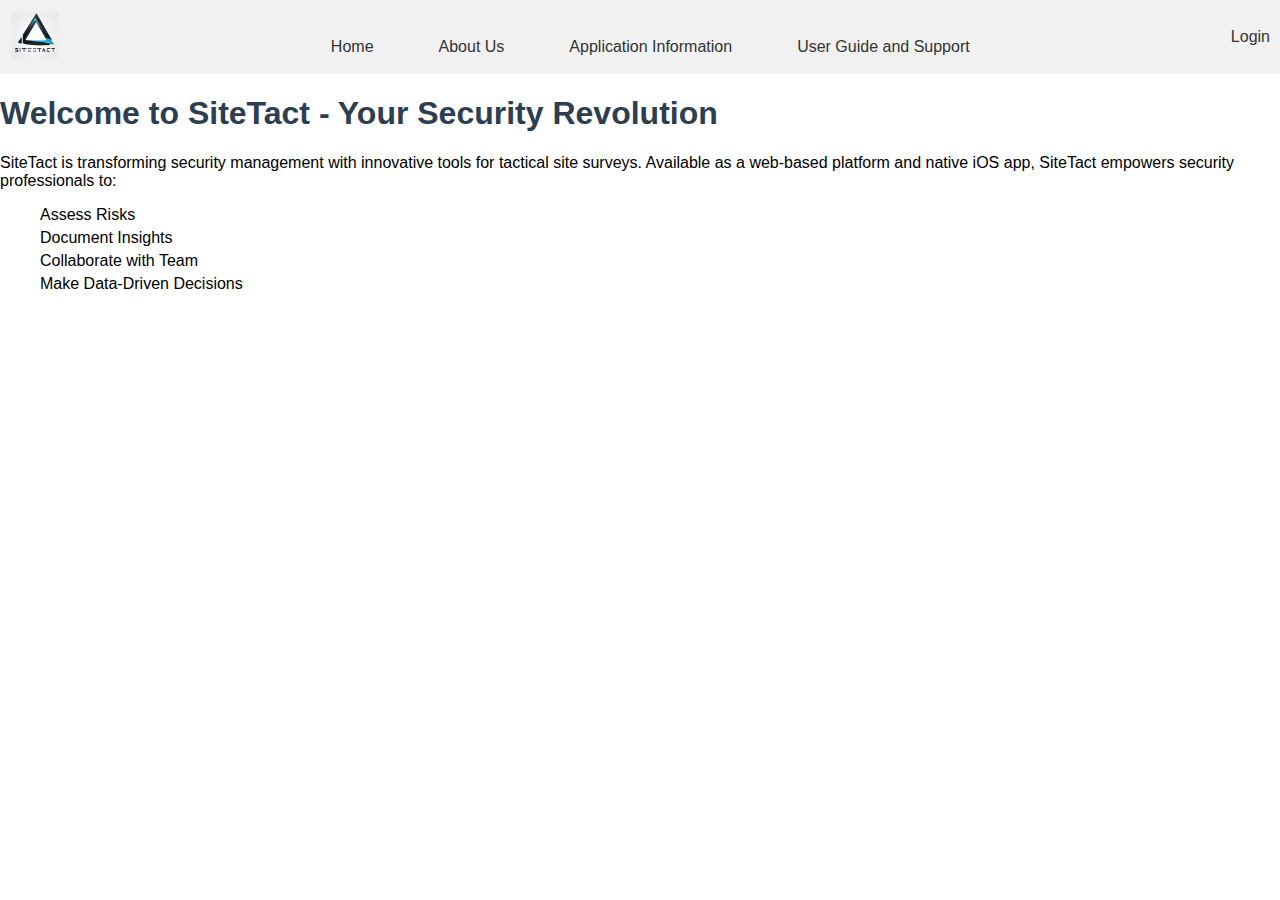
<file: index.html>
<!DOCTYPE html>
<html lang="en">
<header>
    <div id="logo">
        <a href="index.html"><img src="logo.png" alt="Logo"></a>
    </div>
    <nav>
        <a href="index.html">Home</a>
        <a href="about.html">About Us</a>
        <a href="application.html">Application Information</a>
        <a href="user-guide.html">User Guide and Support</a>
    </nav>
    <div id="login">
        <a href="login.html">Login</a>
    </div>
</header>

<head>
    
    <link rel="stylesheet" href="styles.css">
    <link rel="stylesheet" href="sticky-header.css">
    <meta charset="UTF-8">
    <meta name="viewport" content="width=device-width, initial-scale=1.0">
    <title>Welcome to SiteTact</title>
</head>

<body>
    <h1>Welcome to SiteTact - Your Security Revolution</h1>
    <p>SiteTact is transforming security management with innovative tools for tactical site surveys. Available as a
        web-based platform and native iOS app, SiteTact empowers security professionals to:</p>
    <ul>
        <li>Assess Risks</li>
        <li>Document Insights</li>
        <li>Collaborate with Team</li>
        <li>Make Data-Driven Decisions</li>
    </ul>
   
</body>

</html>
</file>
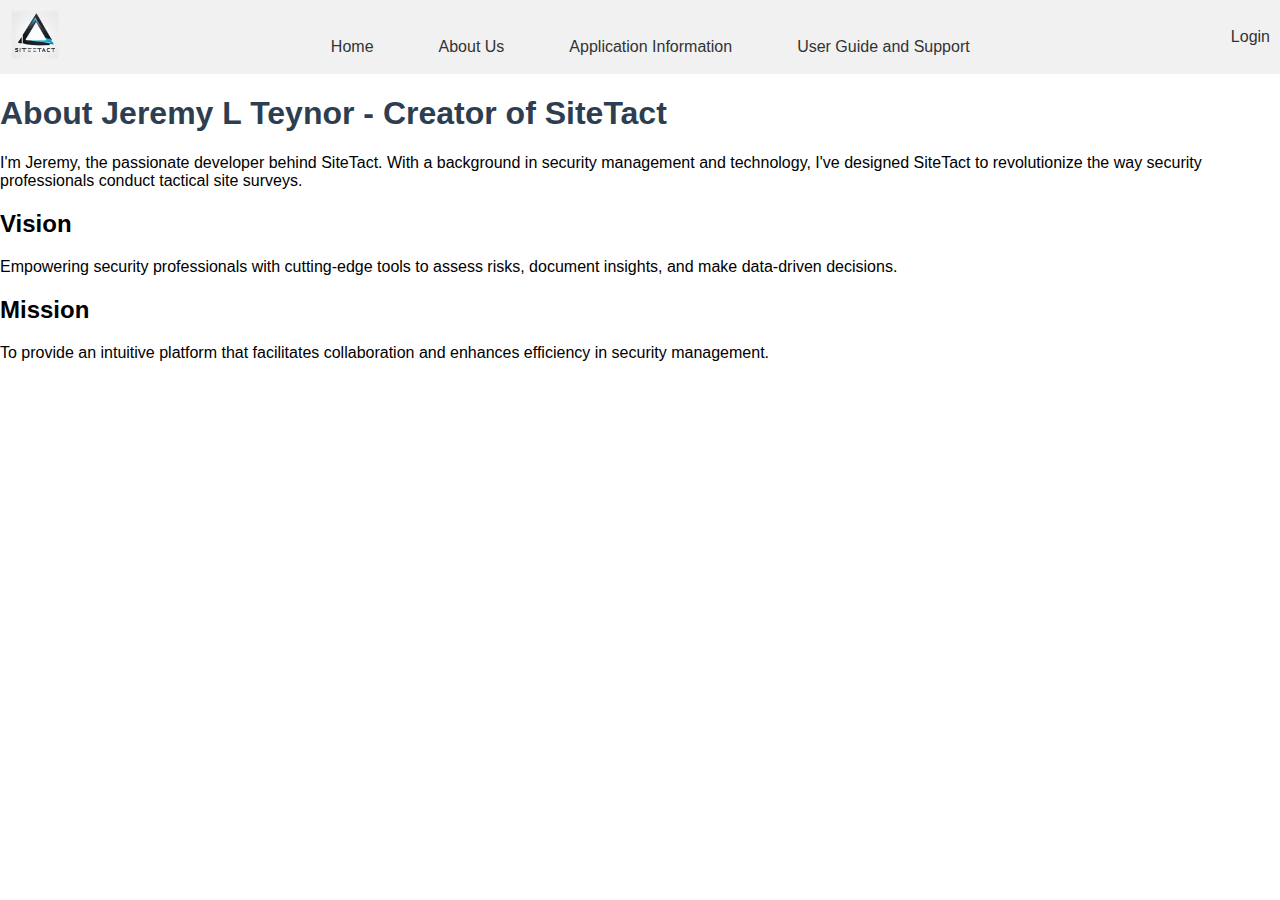
<file: about.html>
<!DOCTYPE html>
<html lang="en">
<header>
    <div id="logo">
        <a href="index.html"><img src="logo.png" alt="Logo"></a>
    </div>
    <nav>
        <a href="index.html">Home</a>
        <a href="about.html">About Us</a>
        <a href="application.html">Application Information</a>
        <a href="user-guide.html">User Guide and Support</a>
    </nav>
    <div id="login">
        <a href="login.html">Login</a>
    </div>
</header>
<head>
    <meta charset="UTF-8">
    <meta name="viewport" content="width=device-width, initial-scale=1.0">
    <title>About Jeremy L Teynor</title>
    <link rel="stylesheet" href="styles.css">
    <link rel="stylesheet" href="sticky-header.css">
</head>

<body>
    <h1>About Jeremy L Teynor - Creator of SiteTact</h1>
    <p>I'm Jeremy, the passionate developer behind SiteTact. With a background in security management and technology,
        I've designed SiteTact to revolutionize the way security professionals conduct tactical site surveys.</p>
    <h2>Vision</h2>
    <p>Empowering security professionals with cutting-edge tools to assess risks, document insights, and make
        data-driven decisions.</p>
    <h2>Mission</h2>
    <p>To provide an intuitive platform that facilitates collaboration and enhances efficiency in security management.
    </p>
   
</body>

</html>
</file>
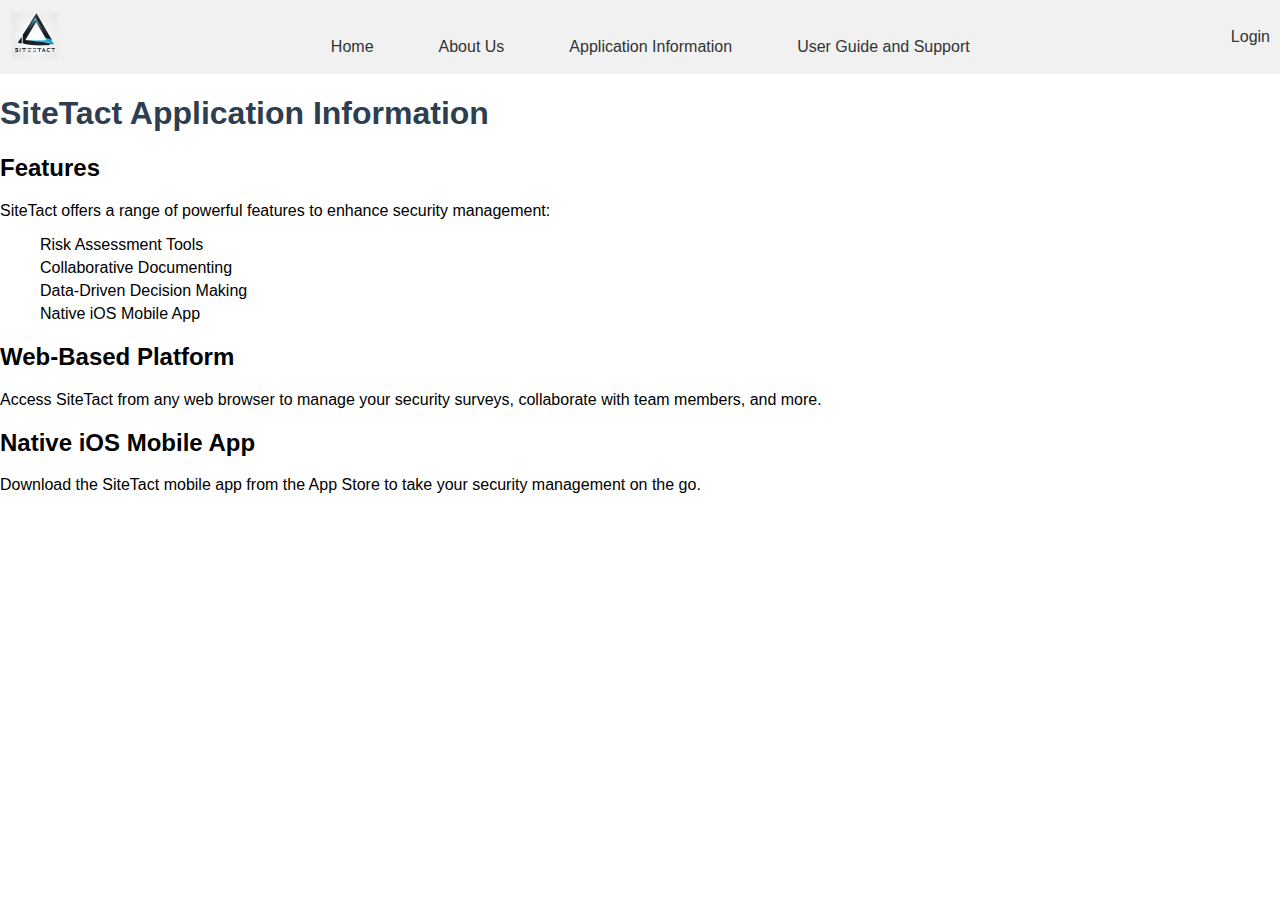
<file: application.html>
<!DOCTYPE html>
<html lang="en">
<header>
    <div id="logo">
        <a href="index.html"><img src="logo.png" alt="Logo"></a>
    </div>
    <nav>
        <a href="index.html">Home</a>
        <a href="about.html">About Us</a>
        <a href="application.html">Application Information</a>
        <a href="user-guide.html">User Guide and Support</a>
    </nav>
    <div id="login">
        <a href="login.html">Login</a>
    </div>
</header>
<head>
    <meta charset="UTF-8">
    <meta name="viewport" content="width=device-width, initial-scale=1.0">
    <title>SiteTact Application Information</title>
    <link rel="stylesheet" href="styles.css">
    <link rel="stylesheet" href="sticky-header.css">
</head>

<body>
    <h1>SiteTact Application Information</h1>
    <h2>Features</h2>
    <p>SiteTact offers a range of powerful features to enhance security management:</p>
    <ul>
        <li>Risk Assessment Tools</li>
        <li>Collaborative Documenting</li>
        <li>Data-Driven Decision Making</li>
        <li>Native iOS Mobile App</li>
    </ul>
    <h2>Web-Based Platform</h2>
    <p>Access SiteTact from any web browser to manage your security surveys, collaborate with team members, and more.
    </p>
    <h2>Native iOS Mobile App</h2>
    <p>Download the SiteTact mobile app from the App Store to take your security management on the go.</p>
   
</body>

</html>
</file>
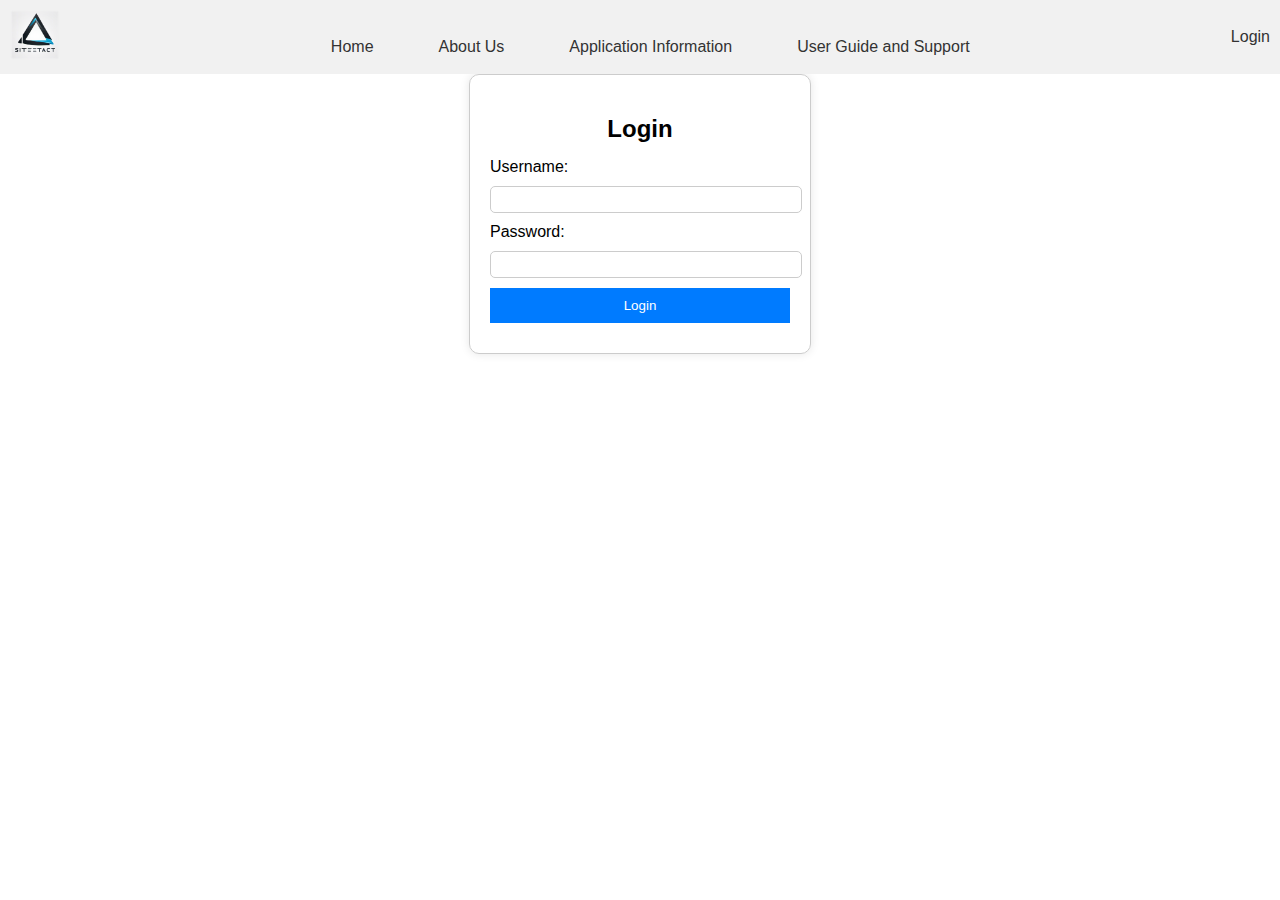
<file: login.html>
<!DOCTYPE html>
<html lang="en">

<head>
    <meta charset="UTF-8">
    <meta name="viewport" content="width=device-width, initial-scale=1.0">
    <link rel="stylesheet" href="styles.css">
    <link rel="stylesheet" href="sticky-header.css">
    <link rel="stylesheet" href="login-styles.css">
    <title>Login</title>
</head>

<body>
    <header>
            <div id="logo">
                <a href="index.html"><img src="logo.png" alt="Logo"></a>
            </div>
            <nav>
                <a href="index.html">Home</a>
                <a href="about.html">About Us</a>
                <a href="application.html">Application Information</a>
                <a href="user-guide.html">User Guide and Support</a>
            </nav>
            <div id="login">
                <a href="login.html">Login</a>
            </div>
    </header>
    <main>
        <div class="login-container">
            <h2>Login</h2>
            <form action="" method="post">
                <label for="username">Username:</label>
                <input type="text" id="username" name="username" required>
                <label for="password">Password:</label>
                <input type="password" id="password" name="password" required>
                <button type="submit">Login</button>
            </form>
        </div>
    </main>
</body>

</html>
</file>
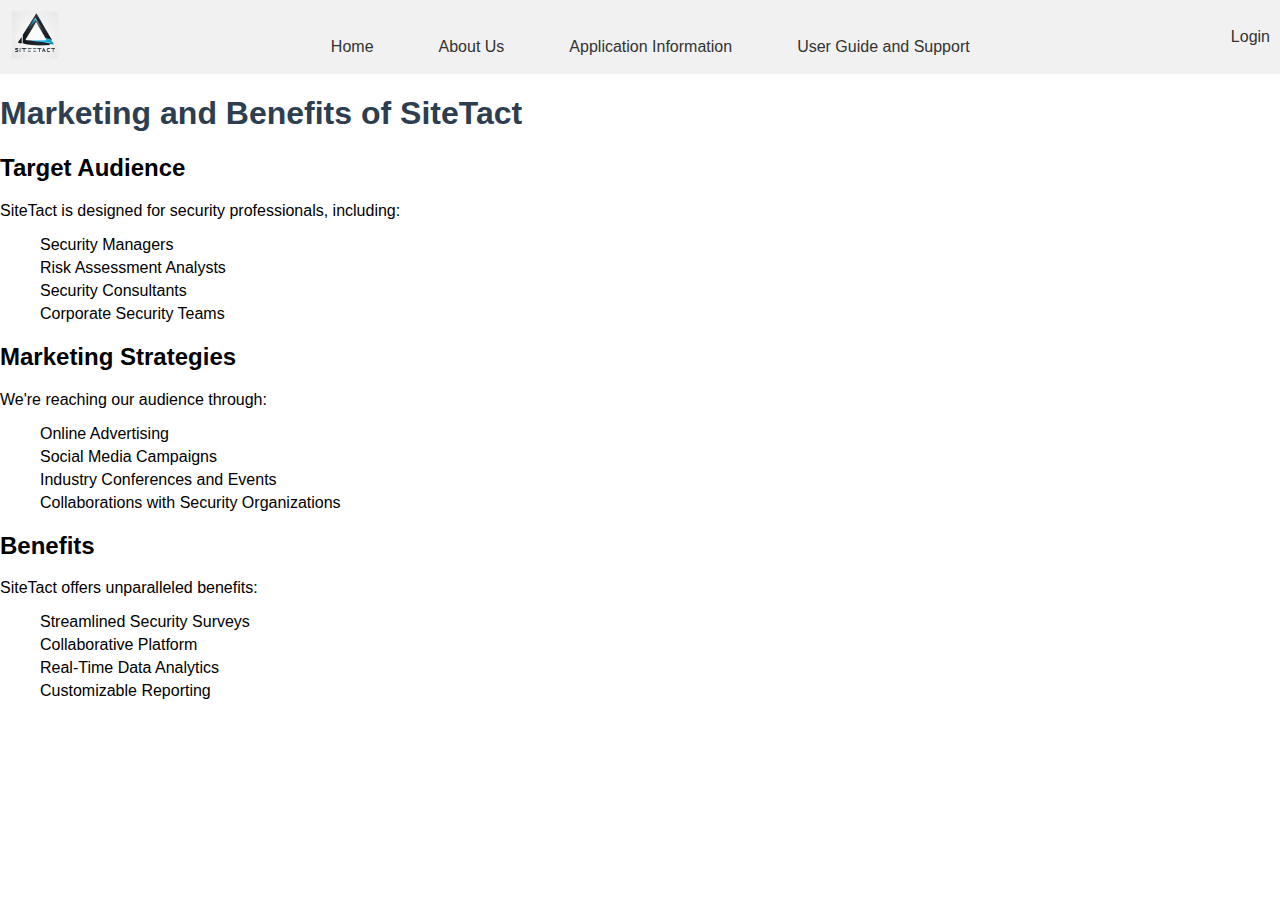
<file: marketing.html>
<!DOCTYPE html>
<html lang="en">
<header>
    <div id="logo">
        <a href="index.html"><img src="logo.png" alt="Logo"></a>
    </div>
    <nav>
        <a href="index.html">Home</a>
        <a href="about.html">About Us</a>
        <a href="application.html">Application Information</a>
        <a href="user-guide.html">User Guide and Support</a>
    </nav>
    <div id="login">
        <a href="login.html">Login</a>
    </div>
</header>
<head>
    <meta charset="UTF-8">
    <meta name="viewport" content="width=device-width, initial-scale=1.0">
    <title>SiteTact Marketing and Benefits</title>
    <link rel="stylesheet" href="styles.css">
    <link rel="stylesheet" href="sticky-header.css">
</head>

<body>
    <h1>Marketing and Benefits of SiteTact</h1>
    <h2>Target Audience</h2>
    <p>SiteTact is designed for security professionals, including:</p>
    <ul>
        <li>Security Managers</li>
        <li>Risk Assessment Analysts</li>
        <li>Security Consultants</li>
        <li>Corporate Security Teams</li>
    </ul>
    <h2>Marketing Strategies</h2>
    <p>We're reaching our audience through:</p>
    <ul>
        <li>Online Advertising</li>
        <li>Social Media Campaigns</li>
        <li>Industry Conferences and Events</li>
        <li>Collaborations with Security Organizations</li>
    </ul>
    <h2>Benefits</h2>
    <p>SiteTact offers unparalleled benefits:</p>
    <ul>
        <li>Streamlined Security Surveys</li>
        <li>Collaborative Platform</li>
        <li>Real-Time Data Analytics</li>
        <li>Customizable Reporting</li>
    </ul>
   
</body>

</html>
</file>
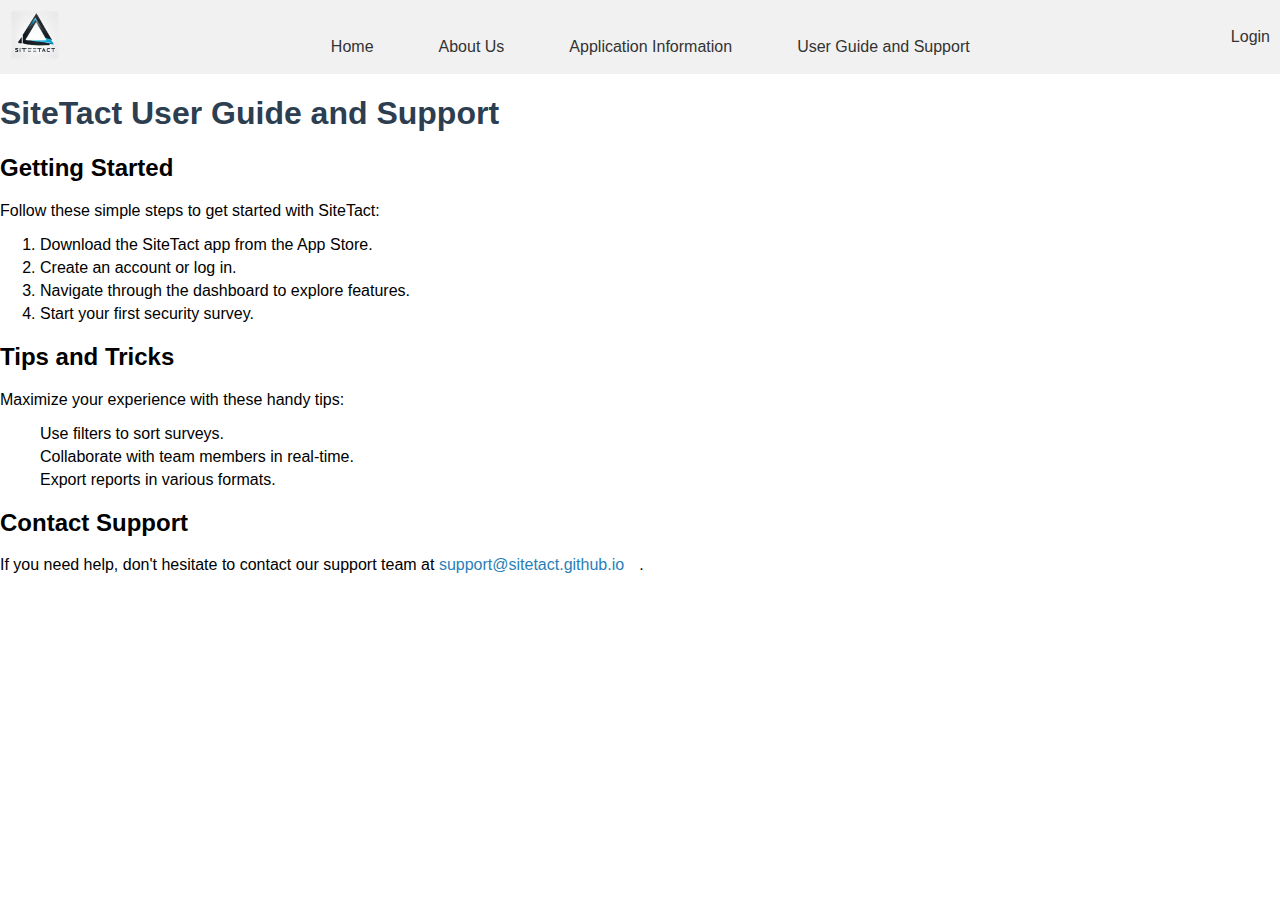
<file: user-guide.html>
<!DOCTYPE html>
<html lang="en">
<header>
    <div id="logo">
        <a href="index.html"><img src="logo.png" alt="Logo"></a>
    </div>
    <nav>
        <a href="index.html">Home</a>
        <a href="about.html">About Us</a>
        <a href="application.html">Application Information</a>
        <a href="user-guide.html">User Guide and Support</a>
    </nav>
    <div id="login">
        <a href="login.html">Login</a>
    </div>
</header>
<head>
    <meta charset="UTF-8">
    <meta name="viewport" content="width=device-width, initial-scale=1.0">
    <title>SiteTact User Guide and Support</title>
    <link rel="stylesheet" href="styles.css">
    <link rel="stylesheet" href="sticky-header.css">
</head>

<body>
    <h1>SiteTact User Guide and Support</h1>
    <h2>Getting Started</h2>
    <p>Follow these simple steps to get started with SiteTact:</p>
    <ol>
        <li>Download the SiteTact app from the App Store.</li>
        <li>Create an account or log in.</li>
        <li>Navigate through the dashboard to explore features.</li>
        <li>Start your first security survey.</li>
    </ol>
    <h2>Tips and Tricks</h2>
    <p>Maximize your experience with these handy tips:</p>
    <ul>
        <li>Use filters to sort surveys.</li>
        <li>Collaborate with team members in real-time.</li>
        <li>Export reports in various formats.</li>
    </ul>
    <h2>Contact Support</h2>
    <p>If you need help, don't hesitate to contact our support team at <a
            href="mailto:support@sitetact.github.io">support@sitetact.github.io</a>.</p>
    
</body>

</html>
</file>
<file: styles.css>
body {
  font-family: Arial, sans-serif;
  margin: 20px;
}

h1 {
  color: #2c3e50;
}

ul {
  list-style-type: none;
  padding: 5;
}

li {
  margin: 5px 0;
}

nav {
  margin-top: 20px;
}

a {
  text-decoration: none;
  color: #2980b9;
  margin-right: 15px;
}
</file>
<file: sticky-header.css>
body {
    margin: 0;
}

header {
    display: flex;
    justify-content: space-between;
    align-items: center;
    background-color: #f1f1f1;
    position: sticky;
    top: 0;
    z-index: 100;
}

#logo img {
    height: 50px;
    margin: 10px;
}

nav {
    display: flex;
    gap: 20px;
}

nav a {
    text-decoration: none;
    color: #333;
    padding: 15px;
}

#login a {
    margin-right: 10px;
    text-decoration: none;
    color: #333;
}
</file>
<file: login-styles.css>
.login-container {
    width: 300px;
    margin: 0 auto;
    padding: 20px;
    border: 1px solid #ccc;
    border-radius: 10px;
    box-shadow: 0 0 10px rgba(0, 0, 0, 0.1);
}

.login-container h2 {
    text-align: center;
    margin-bottom: 15px;
}

.login-container label,
.login-container input,
.login-container button {
    display: block;
    width: 100%;
    margin-bottom: 10px;
}

.login-container input {
    padding: 5px;
    border: 1px solid #ccc;
    border-radius: 5px;
}

.login-container button {
    padding: 10px;
    background-color: #007bff;
    color: white;
    border: none;
    cursor: pointer;
    transition: background-color 0.3s;
}

.login-container button:hover {
    background-color: #0056b3;
}
</file>
